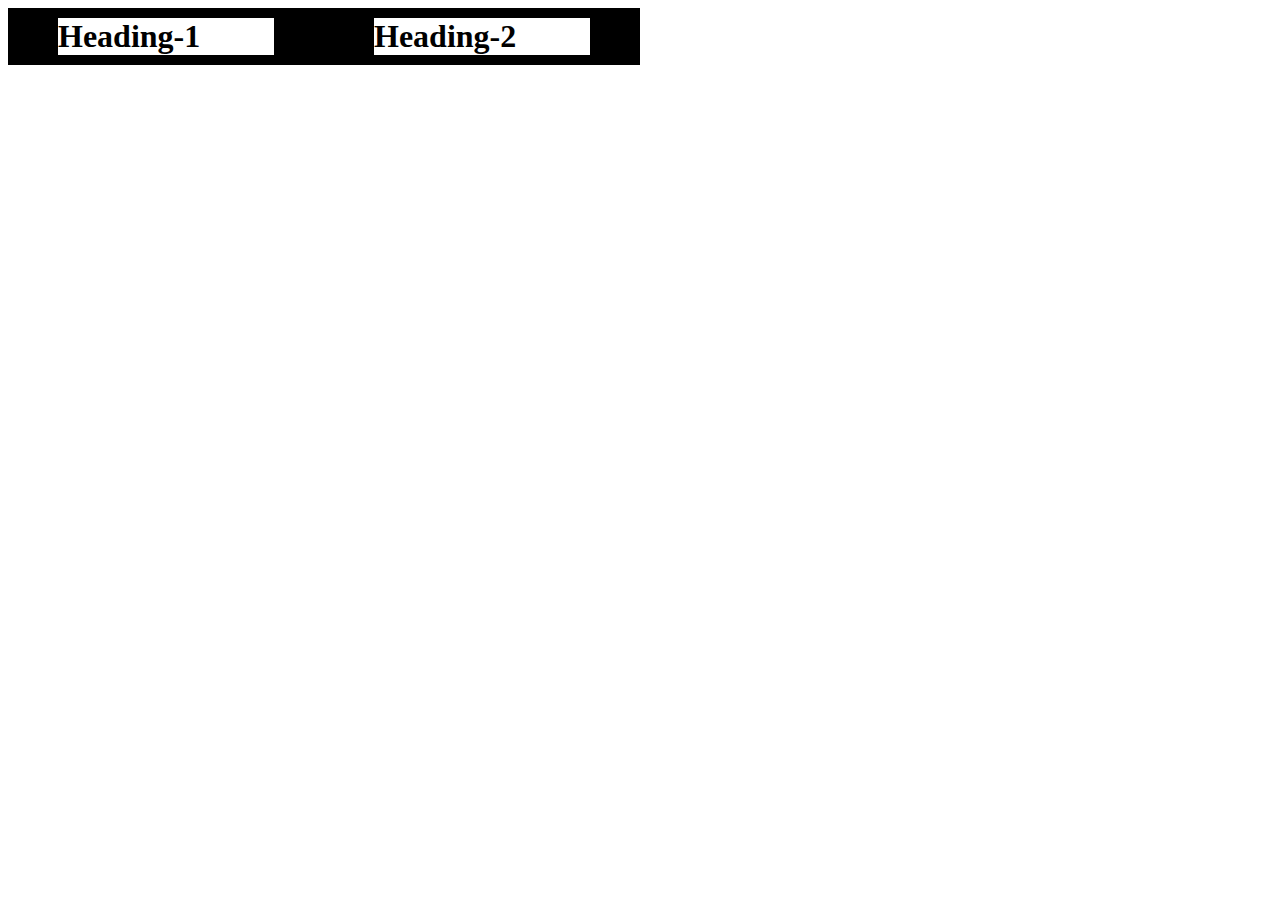
<file: demo.html>
<!DOCTYPE html>
<html lang="en">
<head>
    <meta charset="UTF-8">
    <meta name="viewport" content="width=device-width, initial-scale=1.0">
    <title>Document</title>
</head>
<body>
    <style>
        .demo{
            background-color: black;
            display: flex;
            width: 50%;
            
        }
        .demo > h1
        {
            background-color: white;
            margin: 10px 50px;
            width: 75%;
          
           
        }
    </style>
    <div class = "demo">
        <h1>Heading-1</h1>
    <h1>Heading-2</h1>
    </div>
    
</body>
</html>
</file>
